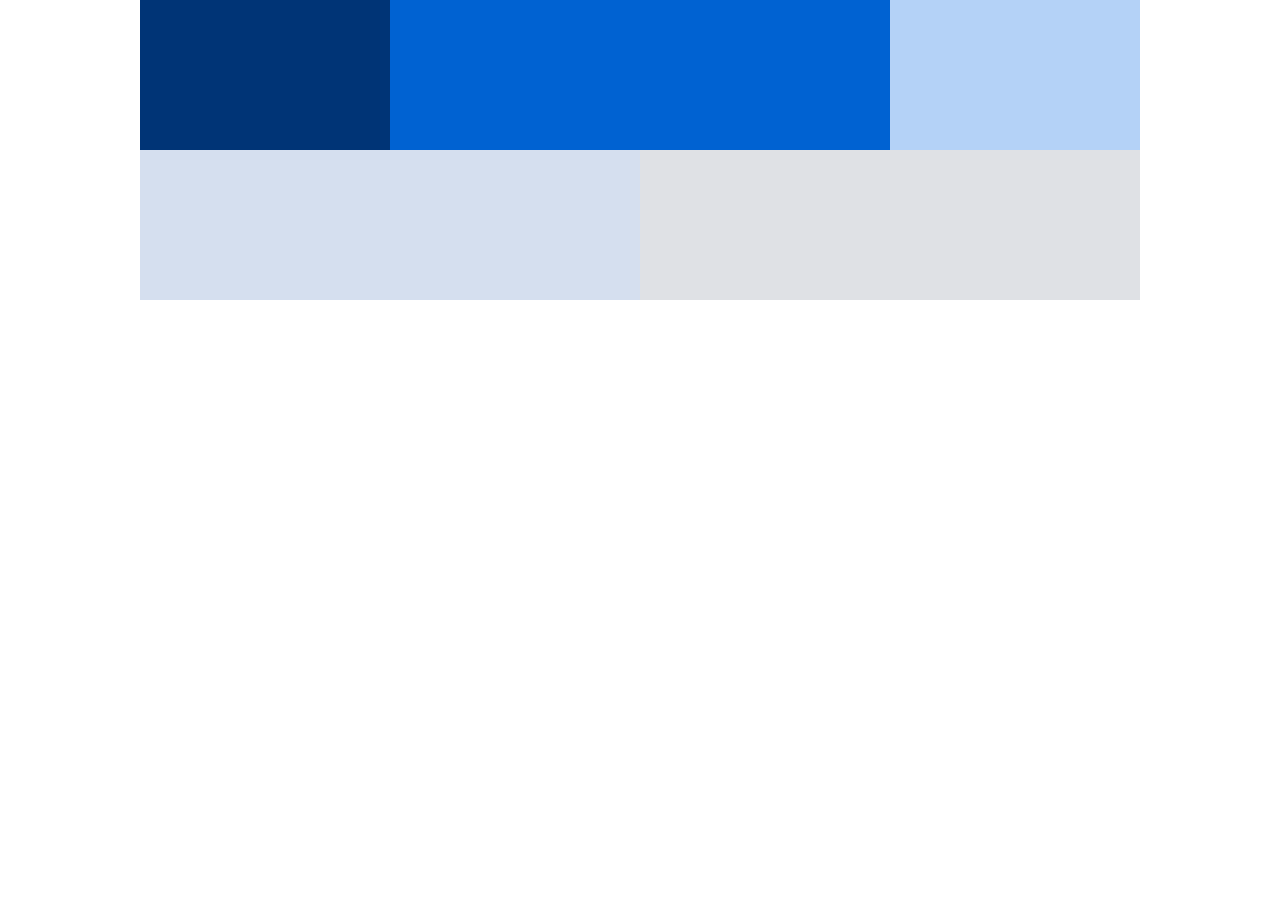
<file: Column Drop/index.html>
<!DOCTYPE html>
<html lang="en">
<head>
    <meta charset="UTF-8">
    <meta http-equiv="X-UA-Compatible" content="IE=edge">
    <meta name="viewport" content="width=device-width, initial-scale=1.0">
    <title>Document</title>
    <link rel="stylesheet" href="style.css">
    <link rel="stylesheet" href="tablet.css" media="screen and (min-width: 600px)">
    <link rel="stylesheet" href="desktop.css" media="screen and (min-width: 800px)">
</head>
<body>
    <main class="container">
        <div class="c1"></div>
        <div class="c2"></div>
        <div class="c3"></div>
        <div class="c4"></div>
        <div class="c5"></div>
    </main>
</body>
</html>
</file>
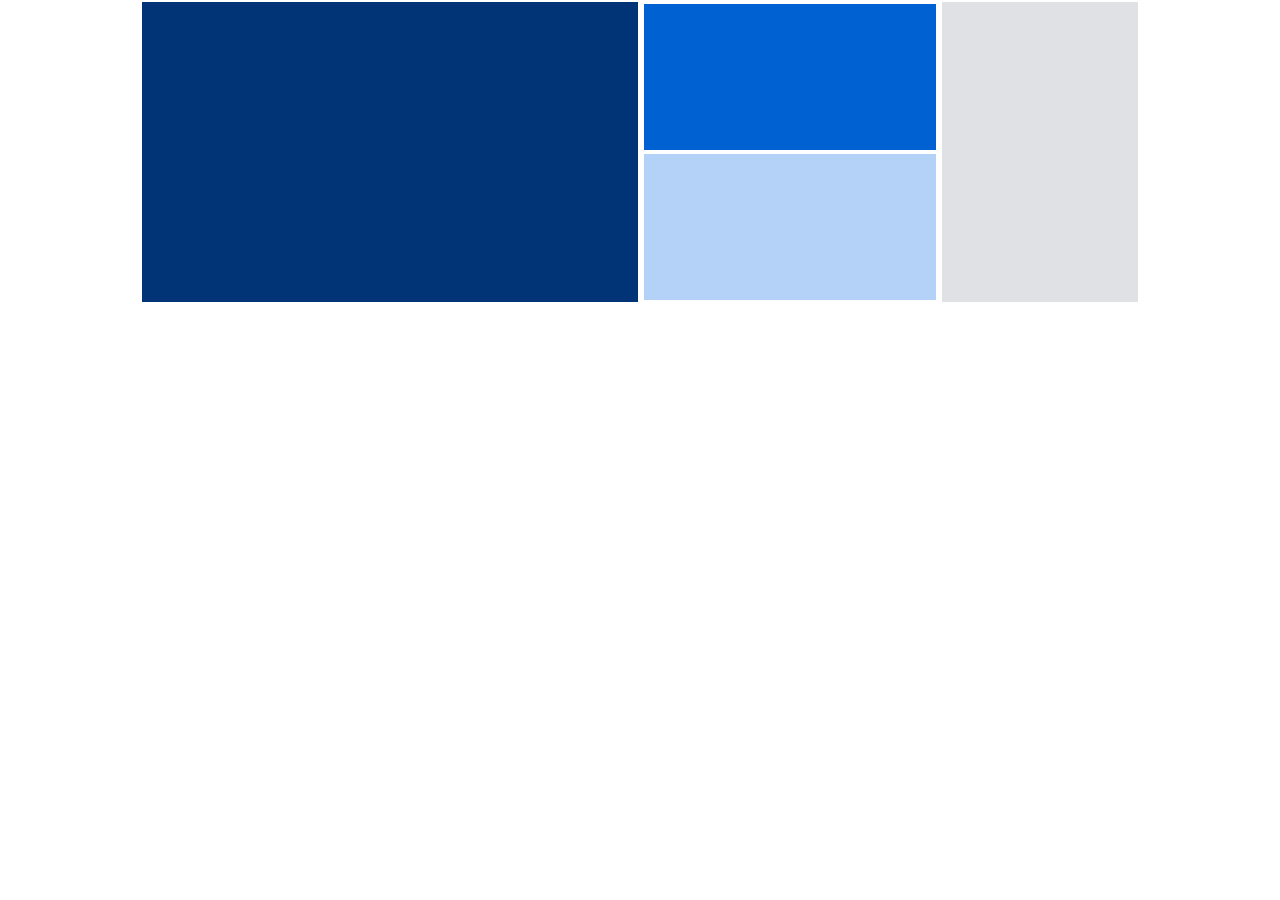
<file: Responsive Layour Shifter/index.html>
<!DOCTYPE html>
<html lang="en">
<head>
    <meta charset="UTF-8">
    <meta http-equiv="X-UA-Compatible" content="IE=edge">
    <meta name="viewport" content="width=device-width, initial-scale=1.0">
    <title>Document</title>
    <link rel="stylesheet" href="style.css">
    <link rel="stylesheet" href="tablet.css" media="screen and (min-width: 450px)">
    <link rel="stylesheet" href="desktop.css" media="screen and (min-width: 800px)">
</head>
<body>
    <main class="container">
        <div class="c1"></div>
        <div class="c4">
            <div class="c2"></div>
            <div class="c3"></div>
        </div>
        <div class="c5"></div>
    </main>
</body>
</html>
</file>
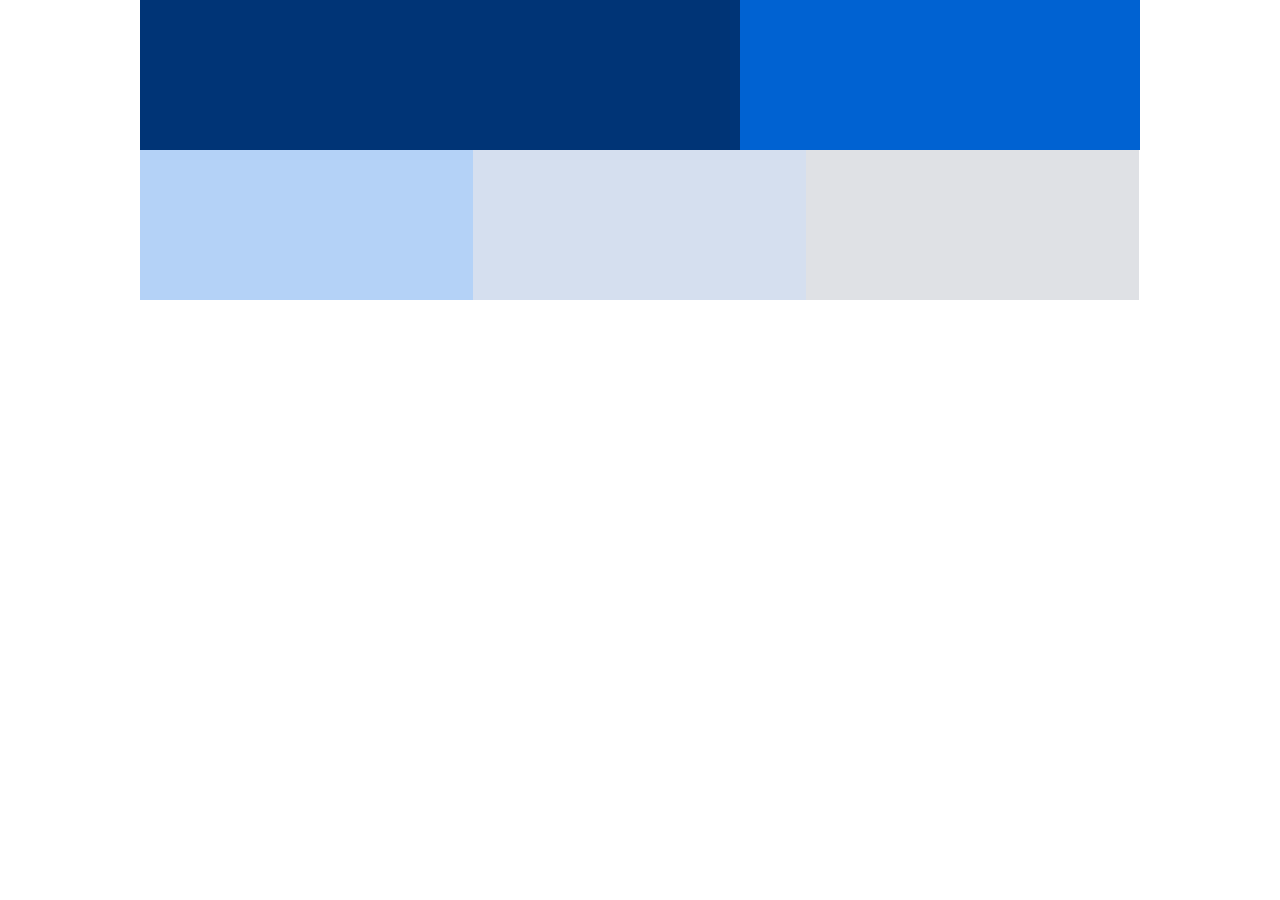
<file: Responsive mostly fluid/index.html>
<!DOCTYPE html>
<html lang="en">
<head>
    <meta charset="UTF-8">
    <meta http-equiv="X-UA-Compatible" content="IE=edge">
    <meta name="viewport" content="width=device-width, initial-scale=1.0">
    <title>Document</title>
    <link rel="stylesheet" href="style.css">
    <link rel="stylesheet" href="tablet.css" media="screen and (min-width: 600px)">
    <link rel="stylesheet" href="desktop.css" media="screen and (min-width: 1000px)">
</head>
<body>
    <main class="container">
        <div class="c1"></div>
        <div class="c2"></div>
        <div class="c3"></div>
        <div class="c4"></div>
        <div class="c5"></div>
    </main>
</body>
</html>
</file>
<file: Column Drop/style.css>
:root{
--c1-color:#003476;
--c2-color:#0062d2;
--c3-color:#b4d2f7;
--c4-color:#d5dfef;
--c5-color:#dfe1e5;
}

*{
    margin: 0;
    padding: 0;
    box-sizing: border-box;
}

html{
    /* font-size: 62.5%;
    scroll-behavior: smooth; */
}


.container{
    display: flex;
    flex-wrap: wrap;
    width:100%;
    max-width: 1000px;
    margin:0 auto;
}



.c1, .c2, .c3, .c4, .c5{
    width: 100%;
    min-width: 150px;
    height: 150px;
}

.c1{
    background-color: var(--c1-color);
}
.c2{
    background-color: var(--c2-color);
}
.c3{
    background-color: var(--c3-color);
}
.c4{
    background-color: var(--c4-color);
}
.c5{
    background-color: var(--c5-color);
}


/* @media(min-width:600px){
    .c2,
    .c3,
    .c4{
        width: 50%;
    }
}

@media(min-width:800px){
    .c1{width: 60%;}
    .c2{width:40%}
    .c3, .c4, .c5{width:33.3%}
} */
</file>
<file: Column Drop/tablet.css>
.c1{width: 25%;}
.c2{width: 75%;}
</file>
<file: Column Drop/desktop.css>
.c1{width: 25%;}
.c2{width:50%;}
.c3{width:25%}
.c4, .c5{width:50%}
</file>
<file: Responsive Layour Shifter/style.css>
:root{
--c1-color:#003476;
--c2-color:#0062d2;
--c3-color:#b4d2f7;
--c4-color:#d5dfef;
--c5-color:#dfe1e5;
}

*{
    margin: 0;
    padding: 0;
    box-sizing: border-box;
}

html{
    /* font-size: 62.5%;
    scroll-behavior: smooth; */
}


.container{
    display: flex;
    flex-wrap: wrap;
    width:100%;
    max-width: 1000px;
    margin:0 auto;
}



.c1, .c2, .c3, .c4, .c5{
    width: 100%;
    /* min-width: 150px; */
    height: 150px;
}

.c1{
    background-color: var(--c1-color);
}
.c2{
    background-color: var(--c2-color);
}
.c3{
    background-color: var(--c3-color);
}
.c4{
    height: auto;
    background-color: var(--c4-color);
}
.c5{
    background-color: var(--c5-color);
}


/* @media(min-width:600px){
    .c2,
    .c3,
    .c4{
        width: 50%;
    }
}

@media(min-width:800px){
    .c1{width: 60%;}
    .c2{width:40%}
    .c3, .c4, .c5{width:33.3%}
} */
</file>
<file: Responsive Layour Shifter/tablet.css>
.c1{
    width: 25% ;
    height: auto;
}
.c4{
    width: 75%;
}
</file>
<file: Responsive Layour Shifter/desktop.css>
.c1{
    width: 50% ;
    height: auto;
    order: 1;
}
.c4{
    width: 30%;
    order: 2;
}

.c5{
    width: 20%;
    height: auto;
    order: 3;
}

.c1, .c2, .c3, .c4, .c5{
    border: 2px solid white
}
</file>
<file: Responsive mostly fluid/style.css>
:root{
--c1-color:#003476;
--c2-color:#0062d2;
--c3-color:#b4d2f7;
--c4-color:#d5dfef;
--c5-color:#dfe1e5;
}

*{
    margin: 0;
    padding: 0;
    box-sizing: border-box;
}

html{
    /* font-size: 62.5%;
    scroll-behavior: smooth; */
}


.container{
    display: flex;
    flex-wrap: wrap;
    width:100%;
    max-width: 1000px;
    margin:0 auto;
}



.c1, .c2, .c3, .c4, .c5{
    width: 100%;
    min-width: 150px;
    height: 150px;
}

.c1{
    background-color: var(--c1-color);
}
.c2{
    background-color: var(--c2-color);
}
.c3{
    background-color: var(--c3-color);
}
.c4{
    background-color: var(--c4-color);
}
.c5{
    background-color: var(--c5-color);
}


/* @media(min-width:600px){
    .c2,
    .c3,
    .c4{
        width: 50%;
    }
}

@media(min-width:800px){
    .c1{width: 60%;}
    .c2{width:40%}
    .c3, .c4, .c5{width:33.3%}
} */
</file>
<file: Responsive mostly fluid/tablet.css>
.c2,
.c3,
.c4{
    width: 50%;
}
</file>
<file: Responsive mostly fluid/desktop.css>
.c1{width: 60%;}
.c2{width:40%}
.c3, .c4, .c5{width:33.3%}
</file>
